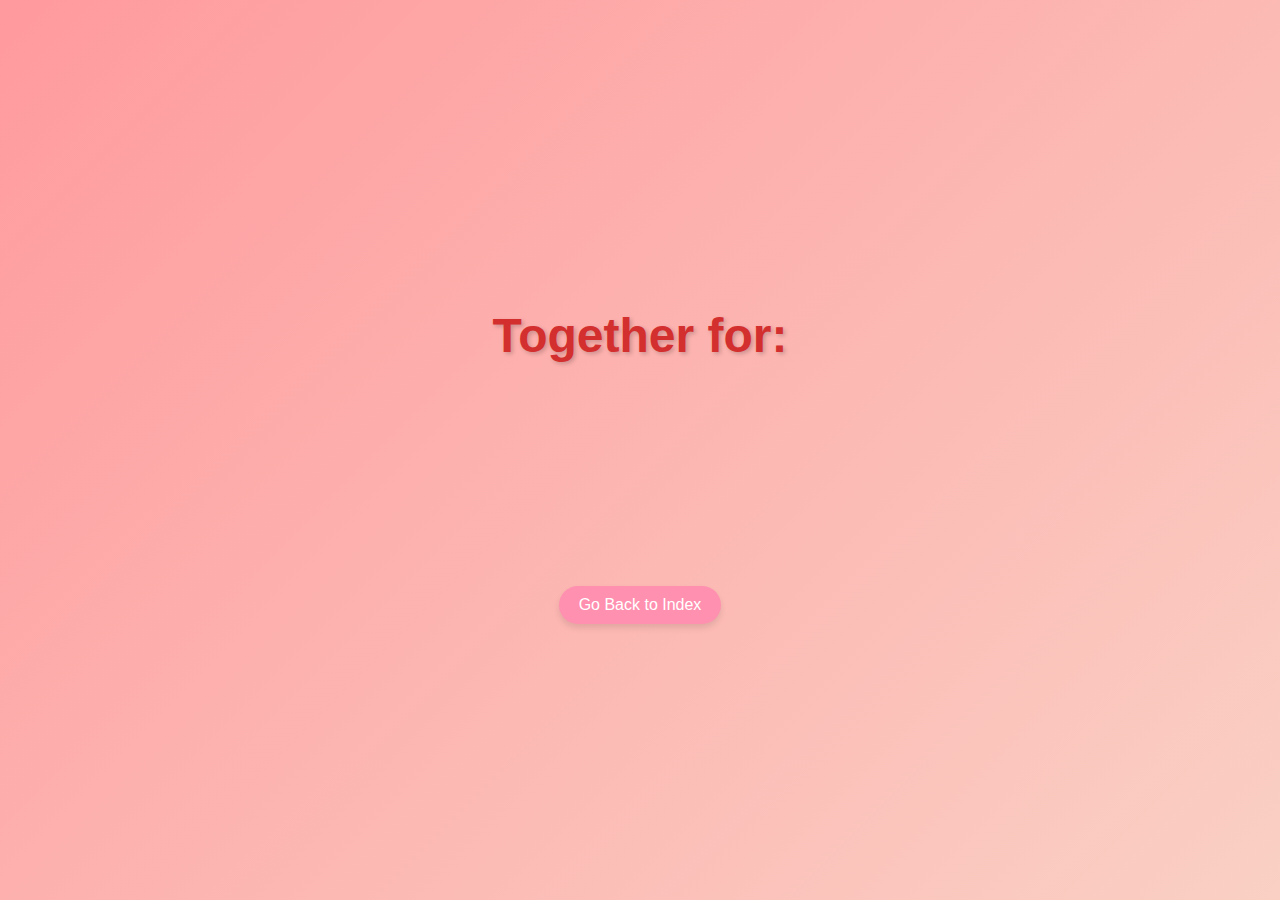
<file: timeline.html>
<!DOCTYPE html>
<html lang="en">
<head>
    <meta charset="UTF-8">
    <meta name="viewport" content="width=device-width, initial-scale=1.0">
    <title>Our Timeline</title>
    <link rel="stylesheet" href="timeline-styles.css">
</head>
<body>
    <div class="container">
        <h1 class="timeline-title">Together for:</h1>
        <div class="timeline-content">
            <p class="timeline-item" id="days">169 Days</p>
            <p class="timeline-item" id="months">5 Months 16 Days</p>
            <p class="timeline-item" id="weeks">24 Weeks 1 Day</p>
        </div>
        <button id="goBackButton" class="go-back-button">Go Back to Index</button>
    </div>

    <script>
        document.getElementById('goBackButton').addEventListener('click', function() {
            window.location.href = 'index.html';
        });
    </script>
</body>
</html>
</file>
<file: timeline-styles.css>
body {
    display: flex;
    justify-content: center;
    align-items: center;
    height: 100vh;
    margin: 0;
    background: linear-gradient(135deg, #ff9a9e 0%, #fad0c4 100%);
    font-family: 'Arial', sans-serif;
    overflow: hidden;
}

.container {
    text-align: center;
    animation: fadeIn 2s ease-in-out;
}

.timeline-title {
    font-size: 3rem;
    color: #d32f2f;
    text-shadow: 2px 2px 4px rgba(0, 0, 0, 0.2);
    animation: textGlow 2s infinite alternate;
}

.timeline-content {
    margin-top: 30px;
}

.timeline-item {
    font-size: 2rem;
    color: #d32f2f;
    margin: 20px 0;
    opacity: 0;
    transform: translateY(20px);
    animation: fadeInUp 1s ease-in-out forwards;
}

@keyframes textGlow {
    0% {
        text-shadow: 2px 2px 4px rgba(0, 0, 0, 0.2);
    }
    100% {
        text-shadow: 0 0 10px rgba(255, 77, 77, 0.8), 0 0 20px rgba(255, 77, 77, 0.6);
    }
}

@keyframes fadeIn {
    0% {
        opacity: 0;
        transform: translateY(20px);
    }
    100% {
        opacity: 1;
        transform: translateY(0);
    }
}

@keyframes fadeInUp {
    0% {
        opacity: 0;
        transform: translateY(20px);
    }
    100% {
        opacity: 1;
        transform: translateY(0);
    }
}

#days {
    animation-delay: 0.5s;
}

#months {
    animation-delay: 1.5s;
}

#weeks {
    animation-delay: 2.5s;
}

.go-back-button {
    padding: 10px 20px;
    font-size: 1rem;
    border: none;
    border-radius: 25px;
    background-color: #ff90b0;
    color: white;
    cursor: pointer;
    margin-top: 20px;
    transition: all 0.3s ease;
    box-shadow: 0 4px 6px rgba(0, 0, 0, 0.1);
}

.go-back-button:hover {
    background-color: #ff90b0;
    transform: scale(1.1);
}
</file>
